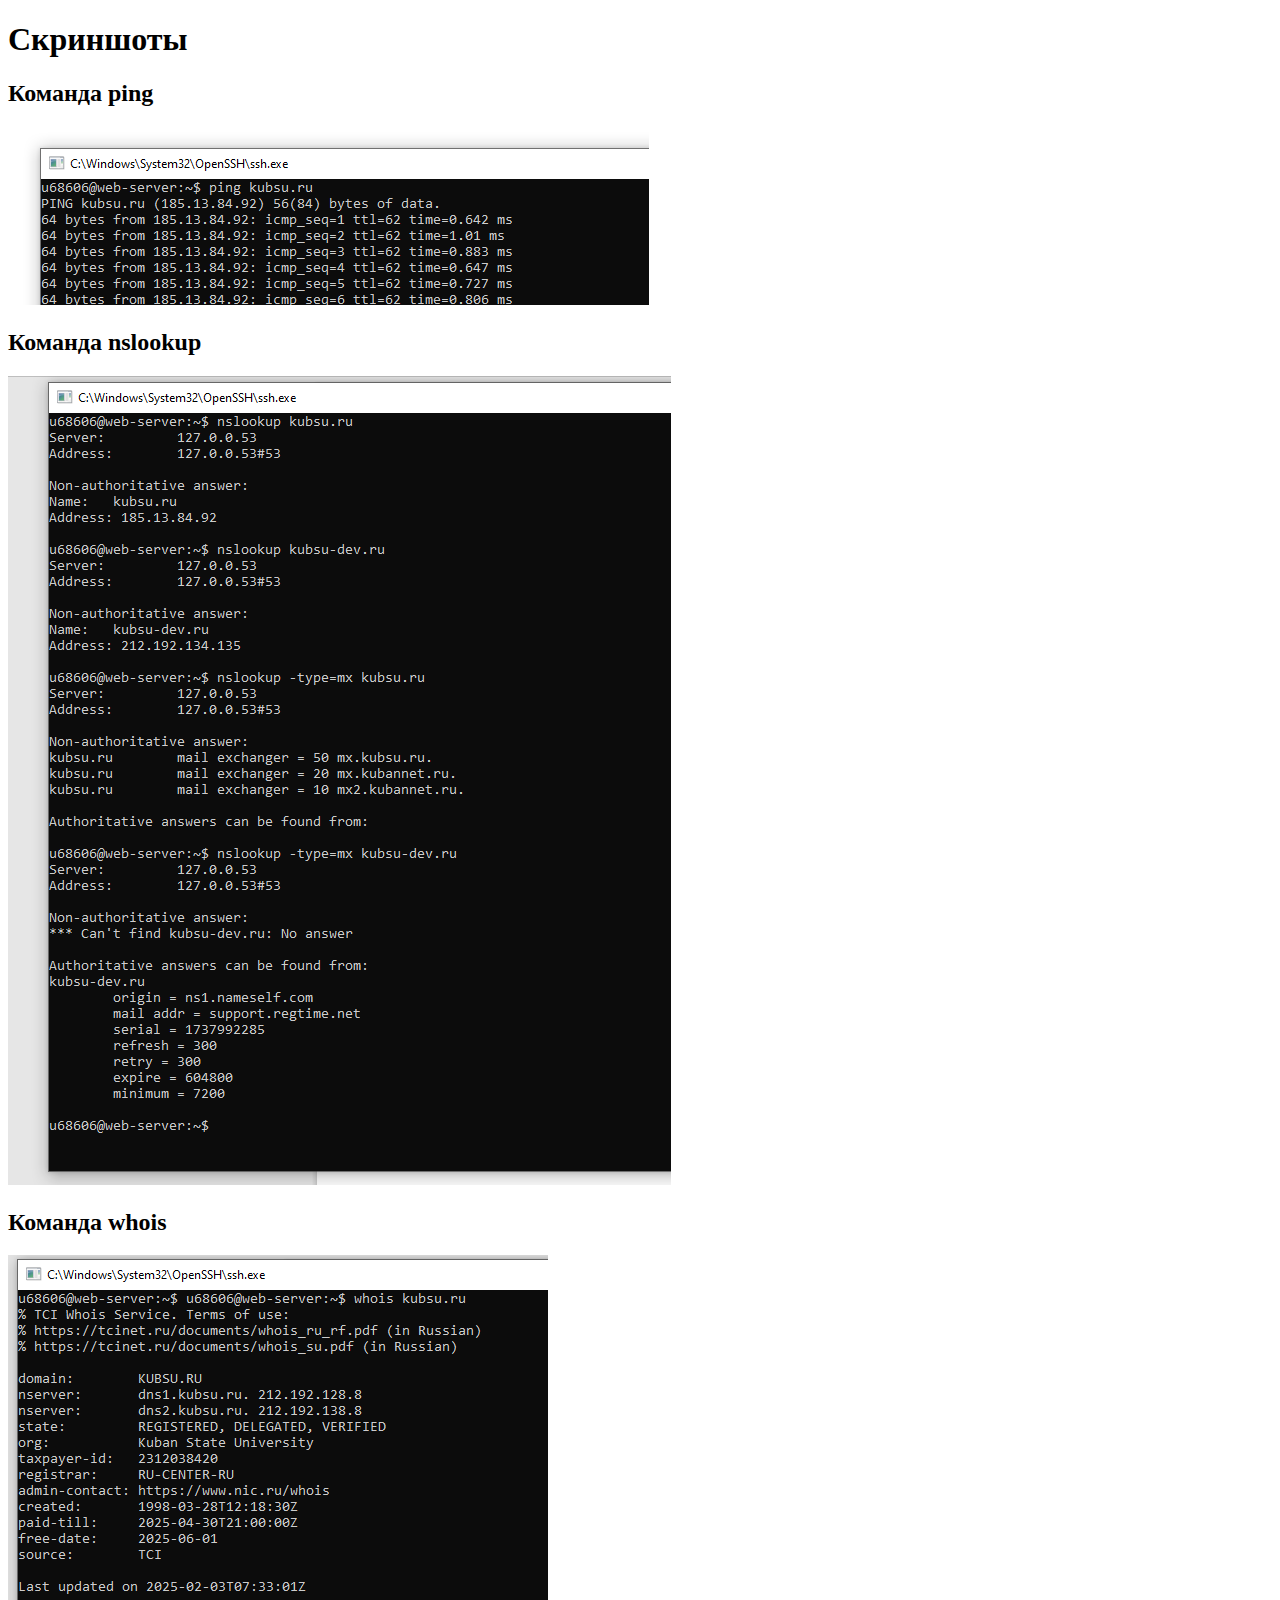
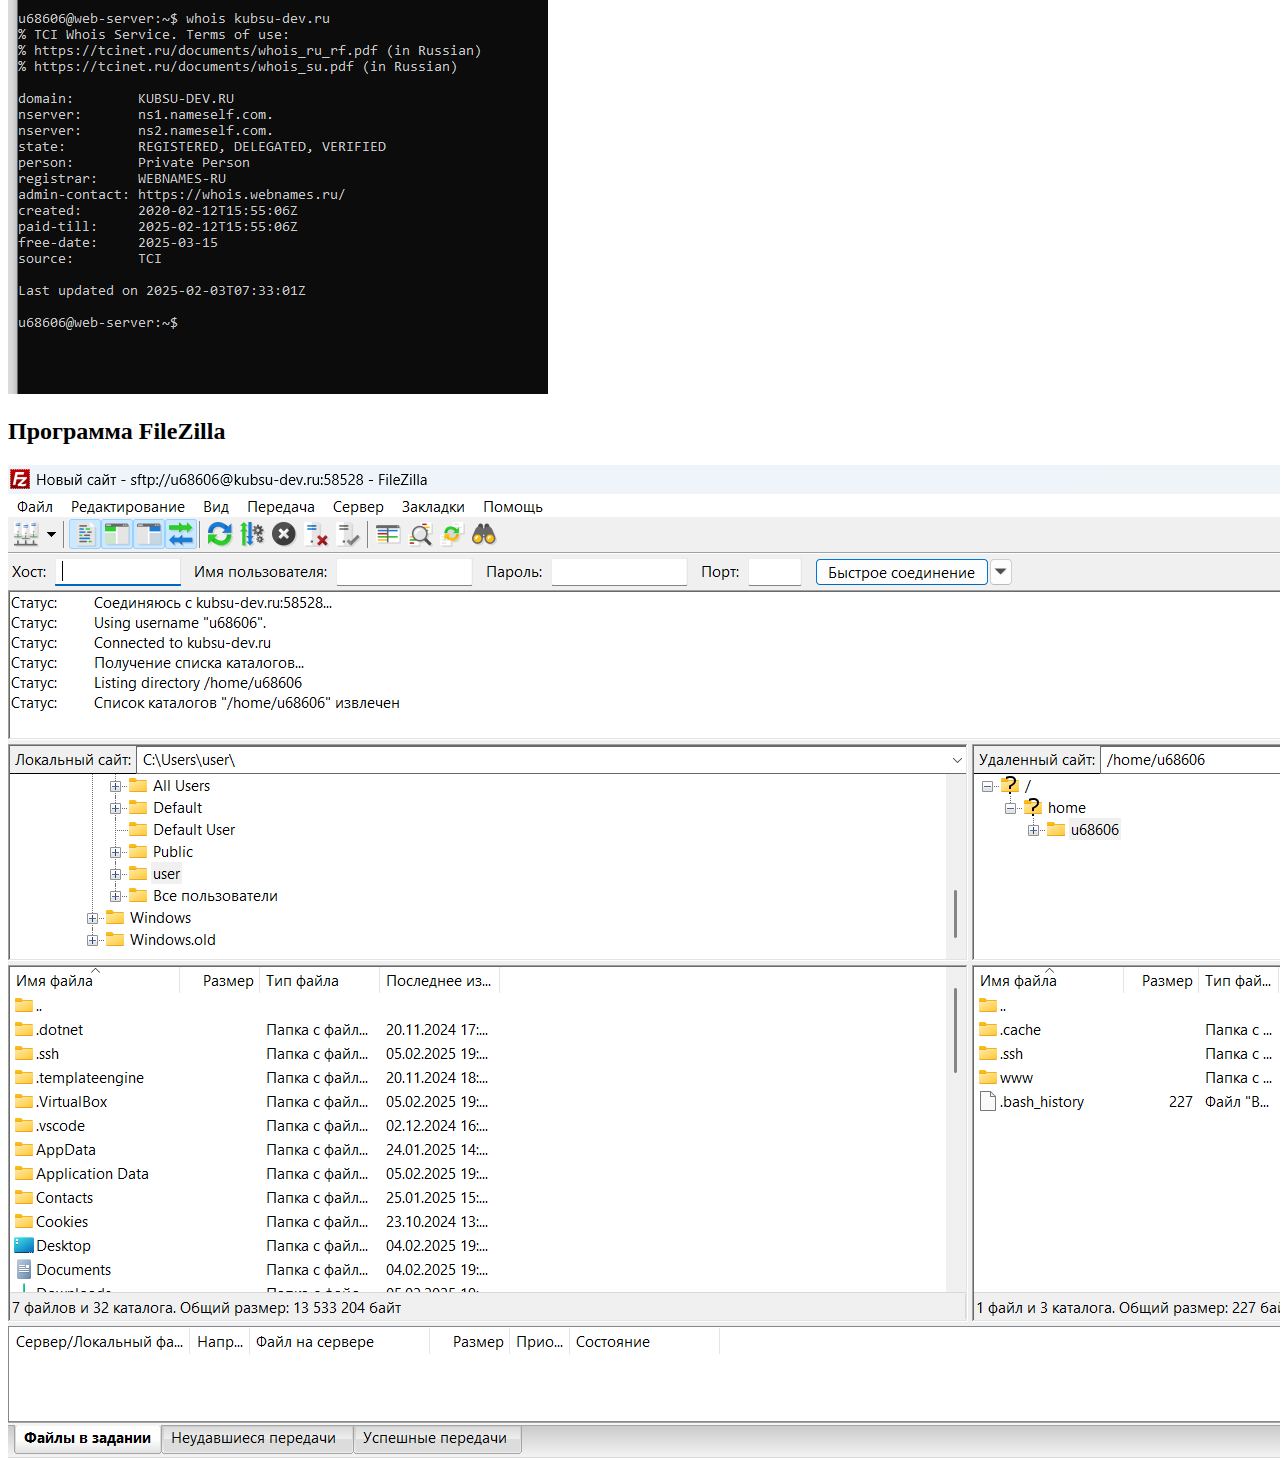
<file: index.html>
<!DOCTYPE html>
<html lang="en">
<head>
    <meta charset="UTF-8">
    <meta name="viewport" content="width=device-width, initial-scale=1.0">
    <title>Web2</title>
</head>
<body>
    <h1>Скриншоты</h1>
    <h2>Команда ping</h2>
    <img src="./lesson1/ping.PNG" alt="">
     <h2>Команда nslookup</h2>
    <img src="./lesson1/nslookup.PNG" alt="">
     <h2>Команда whois</h2>
    <img src="./lesson1/whois.PNG" alt="">
    <h2>Программа FileZilla</h2>
    <img src="./lesson1/FileZilla.png" alt="">
</body>
</html>
</file>
